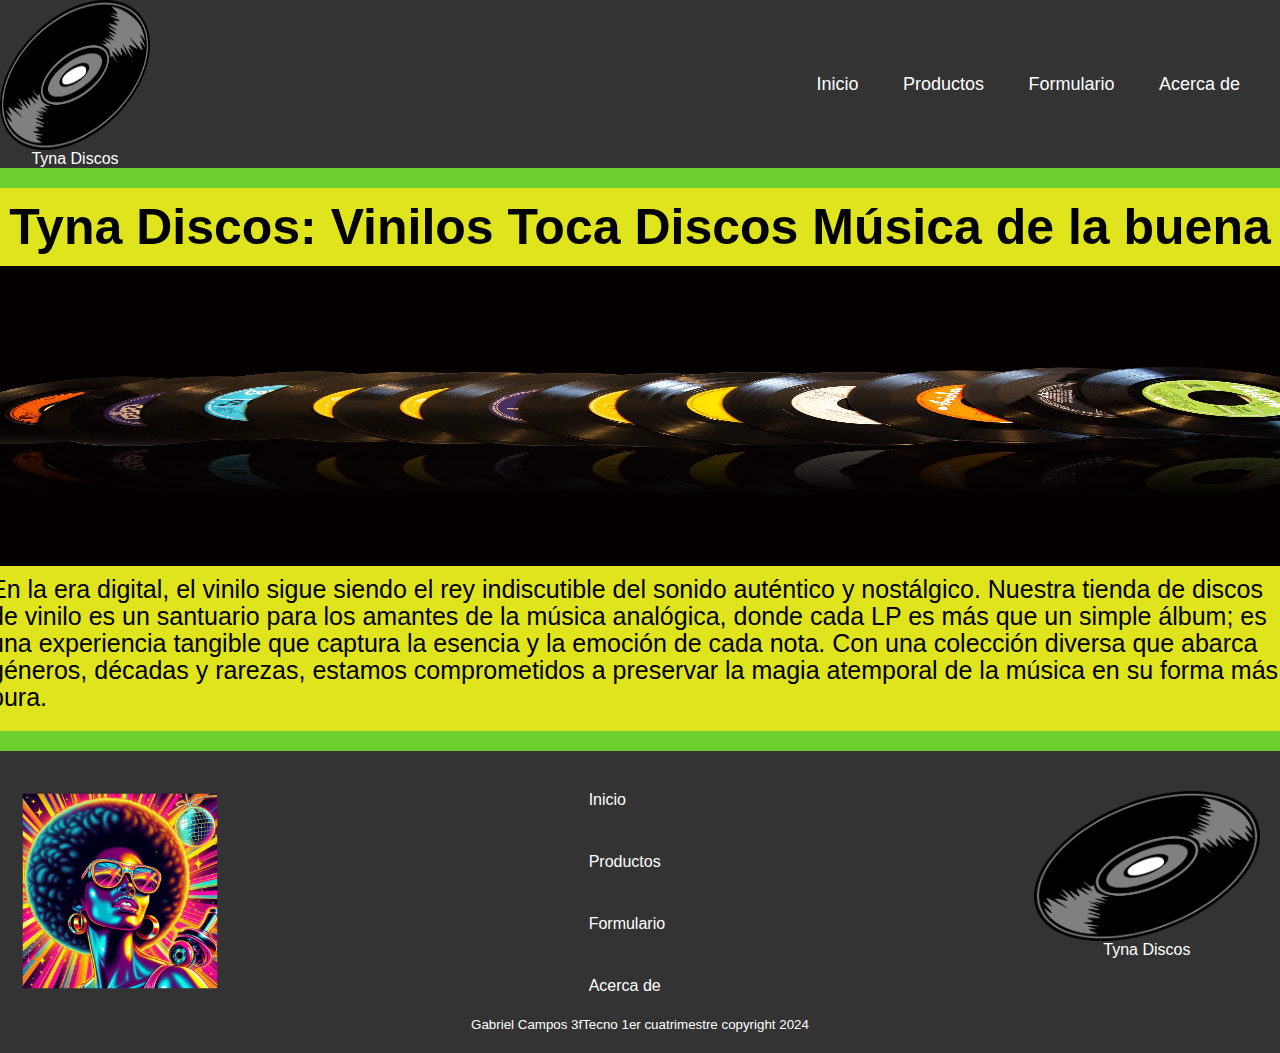
<file: index.html>
<!DOCTYPE html>
<html lang="es">

<head>
  <meta charset="UTF-8">
  <meta name="viewport" content="width=device-width, initial-scale=1.0">
  <title>Tyna Discos</title>
  <link rel="shortcut icon" href="/img/disco.ico" type="image/x-icon">
  <link rel="stylesheet" href="/css/style.css">
</head>

<body>

  <div class="contenedor">

    <header>

      <div class="logo">
        <img src="/img/disco.png" alt="disco" width="150" height="150">
        <p>Tyna Discos</p>
      </div>  
      
      <nav class="menu">
           <a href="/index.html">Inicio</a>
           <a href="/page/producto.html">Productos</a>
           <a href="/page/Formulario.html">Formulario</a>
           <a href="/page/contacto.html">Acerca de</a>
      </nav>

      <div class="img">
        <img src="/img/menu2.png" alt="menu" width="100" heigth="100">
      </div>  

    </header>

    <main>

      <div class="cuerpo">

        

        <h1>Tyna Discos: Vinilos Toca Discos Música de la buena</h1>

    

        
        <article>
          <div><img src="/img/vinyl-records-614062_1920.jpg" alt="vinilos" width="1300" height="300">
          </div>

          <div><p>En la era digital, el vinilo sigue siendo el rey indiscutible del sonido auténtico y nostálgico. Nuestra tienda de discos de vinilo es un santuario para los amantes de la música analógica, donde cada LP es más que un simple álbum; es una experiencia tangible que captura la esencia y la emoción de cada nota. Con una colección diversa que abarca géneros, décadas y rarezas, estamos comprometidos a preservar la magia atemporal de la música en su forma más pura.</p>
          </div> 
        </article>
         
      </div>
    
    </main>

    <footer>

      <div class="barra-footer">

        <div class="logo-footer">
          <img src="/img/mujer.png" alt="mujer" width="200" height="200">
        </div>  

        <nav class="menu-footer">
           <a href="/index.html">Inicio</a>
           <a href="/page/producto.html">Productos</a>
           <a href="/page/Formulario.html">Formulario</a>
           <a href="/page/contacto.html">Acerca de</a>
        </nav>

        <div class="logo-footer2">
             <img src="/img/disco.png" alt="150" height="150">
             <p>Tyna Discos</p>
        </div>
        
      </div>
      
      <div class="info">
        <Small>Gabriel Campos 3fTecno 1er cuatrimestre copyright 2024</Small>
      </div>  

    </footer>

  </div>
  
</body>

</html>
</file>
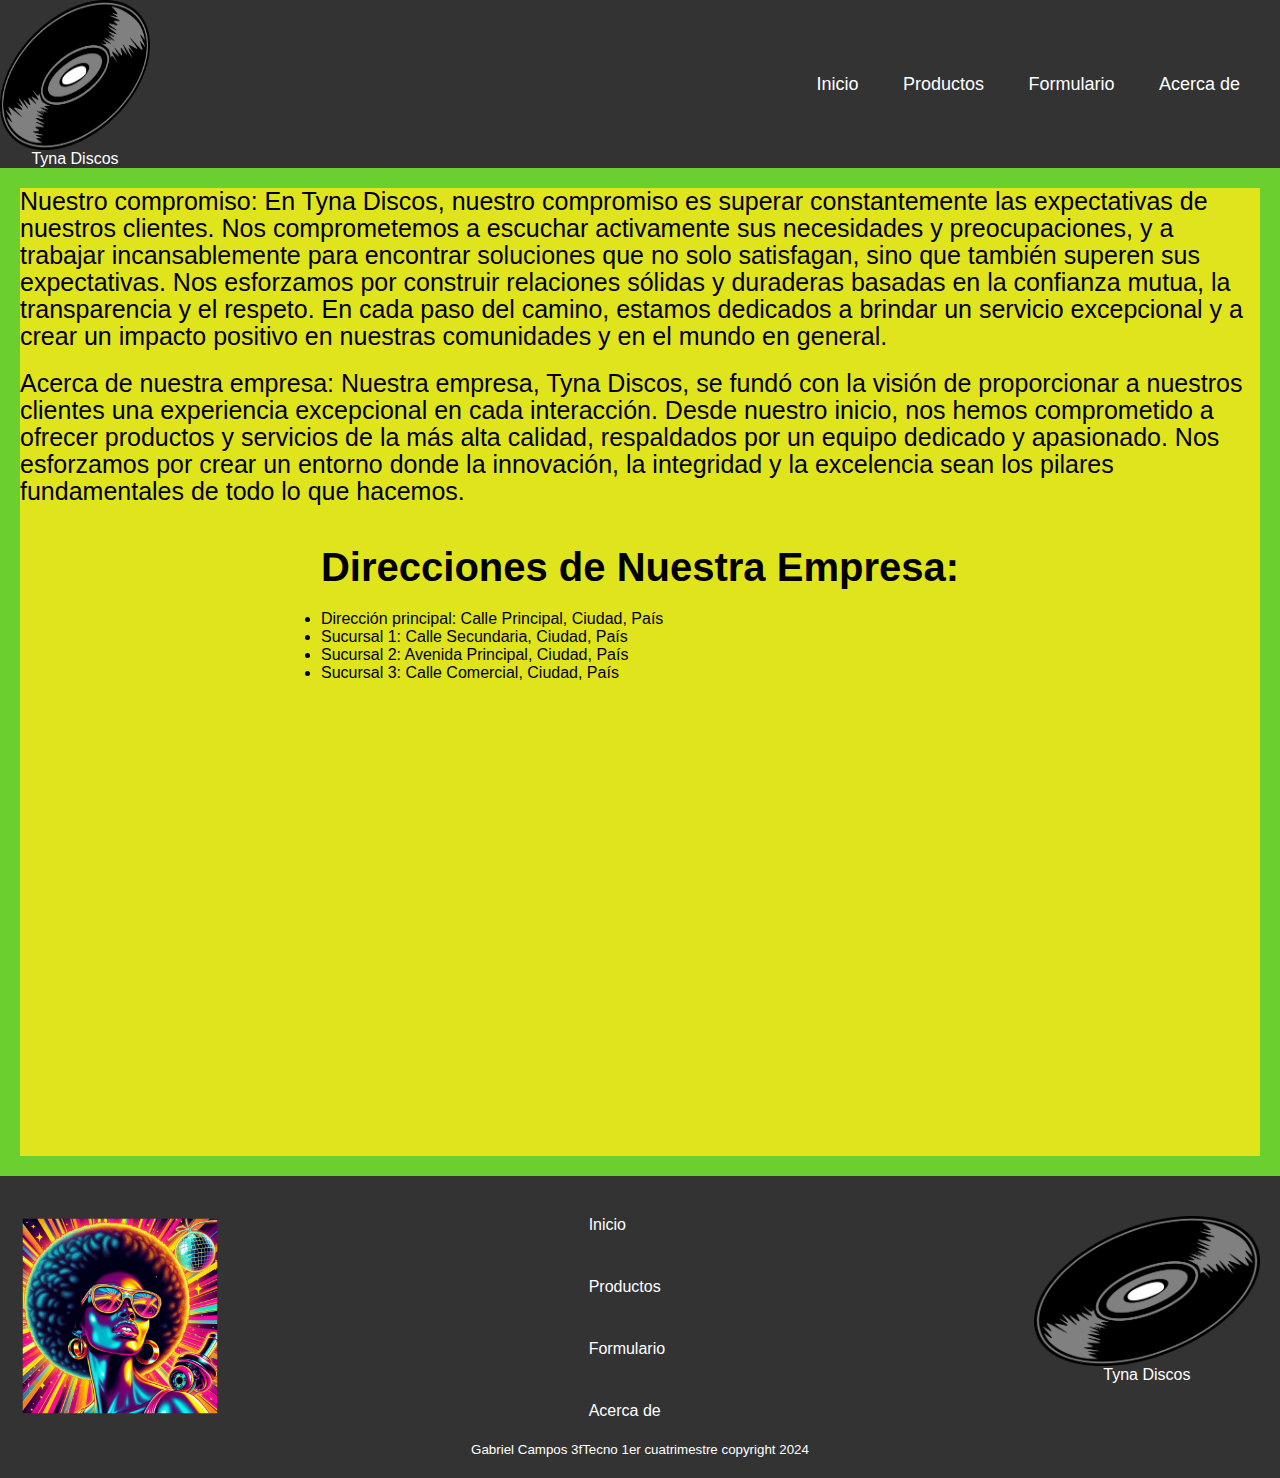
<file: page/contacto.html>
<!DOCTYPE html>
<html lang="es">

<head>
  <meta charset="UTF-8">
  <meta name="viewport" content="width=device-width, initial-scale=1.0">
  <title>Tyna Discos</title>
  <link rel="shortcut icon" href="/img/disco.ico" type="image/x-icon">
  <link rel="stylesheet" href="/css/style.css">
</head>

<body>

  <header>

    <div class="logo">
      <img src="/img/disco.png" alt="disco" width="150" height="150">
      <p>Tyna Discos</p>
    </div>  
    
    <nav class="menu">
         <a href="/index.html">Inicio</a>
         <a href="/page/producto.html">Productos</a>
         <a href="/page/Formulario.html">Formulario</a>
         <a href="/page/contacto.html">Acerca de</a>
    </nav>

    <div class="img">
      <img src="/img/menu2.png" alt="menu" width="100" heigth="100">
    </div>  

  </header>

  <main>

    <div class="cuerpo">

      <article>
        
        <p>Nuestro compromiso:

          En Tyna Discos, nuestro compromiso es superar constantemente las expectativas de nuestros clientes. Nos comprometemos a escuchar activamente sus necesidades y preocupaciones, y a trabajar incansablemente para encontrar soluciones que no solo satisfagan, sino que también superen sus expectativas. Nos esforzamos por construir relaciones sólidas y duraderas basadas en la confianza mutua, la transparencia y el respeto. En cada paso del camino, estamos dedicados a brindar un servicio excepcional y a crear un impacto positivo en nuestras comunidades y en el mundo en general.</p>
    
      </article>

      <article>
        
        <p>Acerca de nuestra empresa:

          Nuestra empresa, Tyna Discos, se fundó con la visión de proporcionar a nuestros clientes una experiencia excepcional en cada interacción. Desde nuestro inicio, nos hemos comprometido a ofrecer productos y servicios de la más alta calidad, respaldados por un equipo dedicado y apasionado. Nos esforzamos por crear un entorno donde la innovación, la integridad y la excelencia sean los pilares fundamentales de todo lo que hacemos.</p>
    
      </article>

      <article>

        <h2>Direcciones de Nuestra Empresa:</h2>
        
        <p>
          <ul>
              <li>Dirección principal: Calle Principal, Ciudad, País</li>
              <li>Sucursal 1: Calle Secundaria, Ciudad, País</li>
              <li>Sucursal 2: Avenida Principal, Ciudad, País</li>
              <li>Sucursal 3: Calle Comercial, Ciudad, País</li>
          </ul></p>
    
      </article>
      
      <article>
        <iframe src="https://www.google.com/maps/embed?pb=!1m14!1m12!1m3!1d890.0084396338907!2d-65.21005047178784!3d-26.83887855484518!2m3!1f0!2f0!3f0!3m2!1i1024!2i768!4f13.1!5e0!3m2!1ses!2sar!4v1714762192376!5m2!1ses!2sar" width="600" height="450" style="border:0;" allowfullscreen="" loading="lazy" referrerpolicy="no-referrer-when-downgrade"></iframe>
      </article>
    
    </div>
  </main>

  <footer>

    <div class="barra-footer">

      <div class="logo-footer">
        <img src="/img/mujer.png" alt="mujer" width="200" height="200">
      </div>  

      <nav class="menu-footer">
         <a href="/index.html">Inicio</a>
         <a href="/page/producto.html">Productos</a>
         <a href="/page/Formulario.html">Formulario</a>
         <a href="/page/contacto.html">Acerca de</a>
      </nav>

      <div class="logo-footer2">
           <img src="/img/disco.png" alt="150" height="150">
           <p>Tyna Discos</p>
      </div>
      
    </div>
    
    <div class="info">
      <Small>Gabriel Campos 3fTecno 1er cuatrimestre copyright 2024</Small>
    </div>  

  </footer>
  
</body>

</html>
</file>
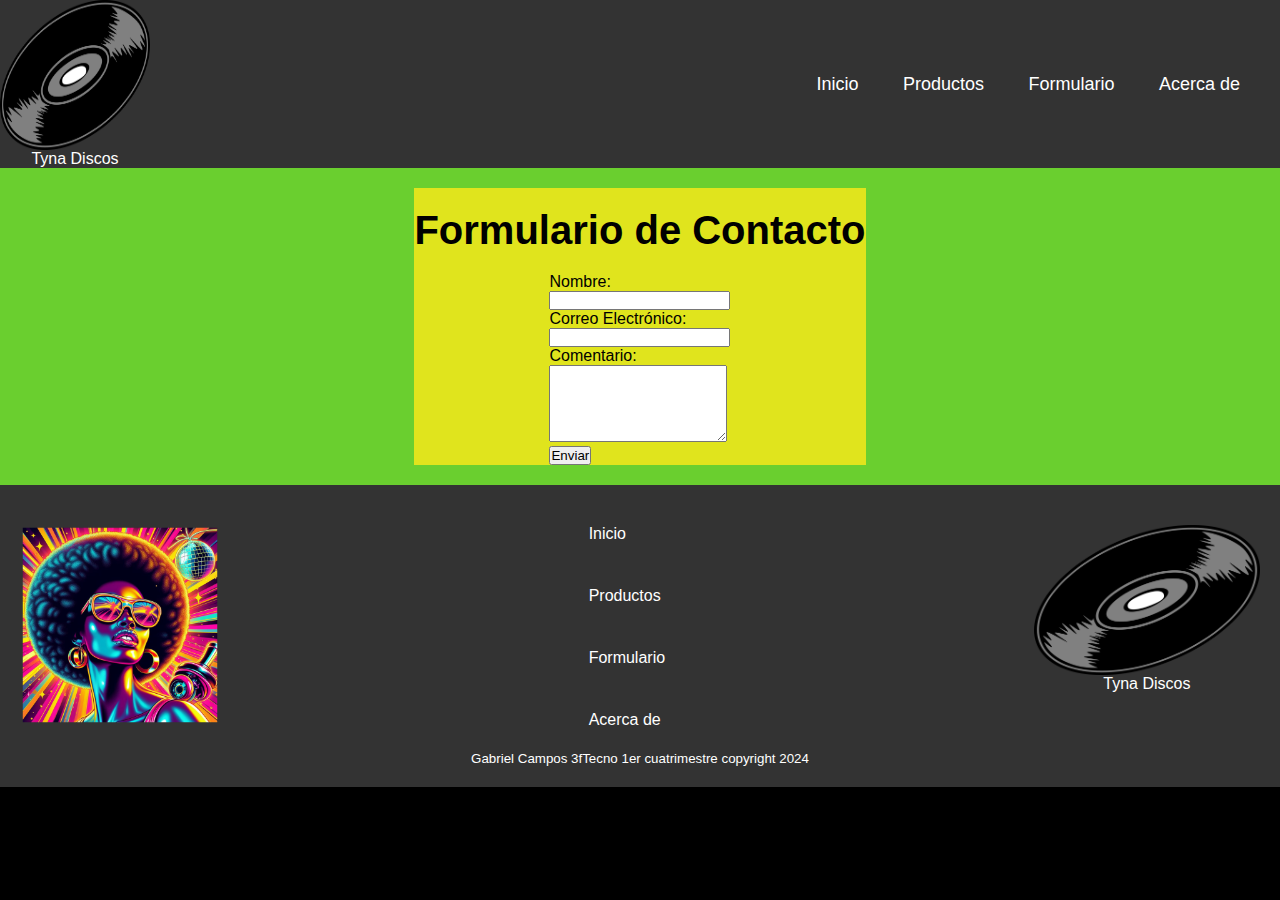
<file: page/Formulario.html>
<!DOCTYPE html>
<html lang="es">

<head>
  <meta charset="UTF-8">
  <meta name="viewport" content="width=device-width, initial-scale=1.0">
  <title>Tyna Discos</title>
  <link rel="shortcut icon" href="/img/disco.ico" type="image/x-icon">
  <link rel="stylesheet" href="/css/style.css">
</head>

<body>

  <header>

    <div class="logo">
      <img src="/img/disco.png" alt="disco" width="150" height="150">
      <p>Tyna Discos</p>
    </div>  
    
    <nav class="menu">
         <a href="/index.html">Inicio</a>
         <a href="/page/producto.html">Productos</a>
         <a href="/page/Formulario.html">Formulario</a>
         <a href="/page/contacto.html">Acerca de</a>
    </nav>

    <div class="img">
      <img src="/img/menu2.png" alt="menu" width="100" heigth="100">
    </div>  

  </header>

  <main>

    <div class="cuerpo">

      <h2>Formulario de Contacto</h2>
    
      <form id="contactForm" action="#" method="post">
        <div>
            <label for="nombre">Nombre:</label><br>
            <input type="text" id="nombre" name="nombre" required><br>
        </div>
        <div>
            <label for="email">Correo Electrónico:</label><br>
            <input type="email" id="email" name="email" required><br>
        </div>
        <div>
            <label for="comentario">Comentario:</label><br>
            <textarea id="comentario" name="comentario" rows="5" required></textarea><br>
        </div>
        <button type="submit">Enviar</button>
      </form>
  
    </div>
  
  
  </main>

  <footer>

    <div class="barra-footer">

      <div class="logo-footer">
        <img src="/img/mujer.png" alt="mujer" width="200" height="200">
      </div>  

      <nav class="menu-footer">
         <a href="/index.html">Inicio</a>
         <a href="/page/producto.html">Productos</a>
         <a href="/page/Formulario.html">Formulario</a>
         <a href="/page/contacto.html">Acerca de</a>
      </nav>

      <div class="logo-footer2">
           <img src="/img/disco.png" alt="150" height="150">
           <p>Tyna Discos</p>
      </div>
      
    </div>
    
    <div class="info">
      <Small>Gabriel Campos 3fTecno 1er cuatrimestre copyright 2024</Small>
    </div>  

  </footer>
  
</body>

</html>
</file>
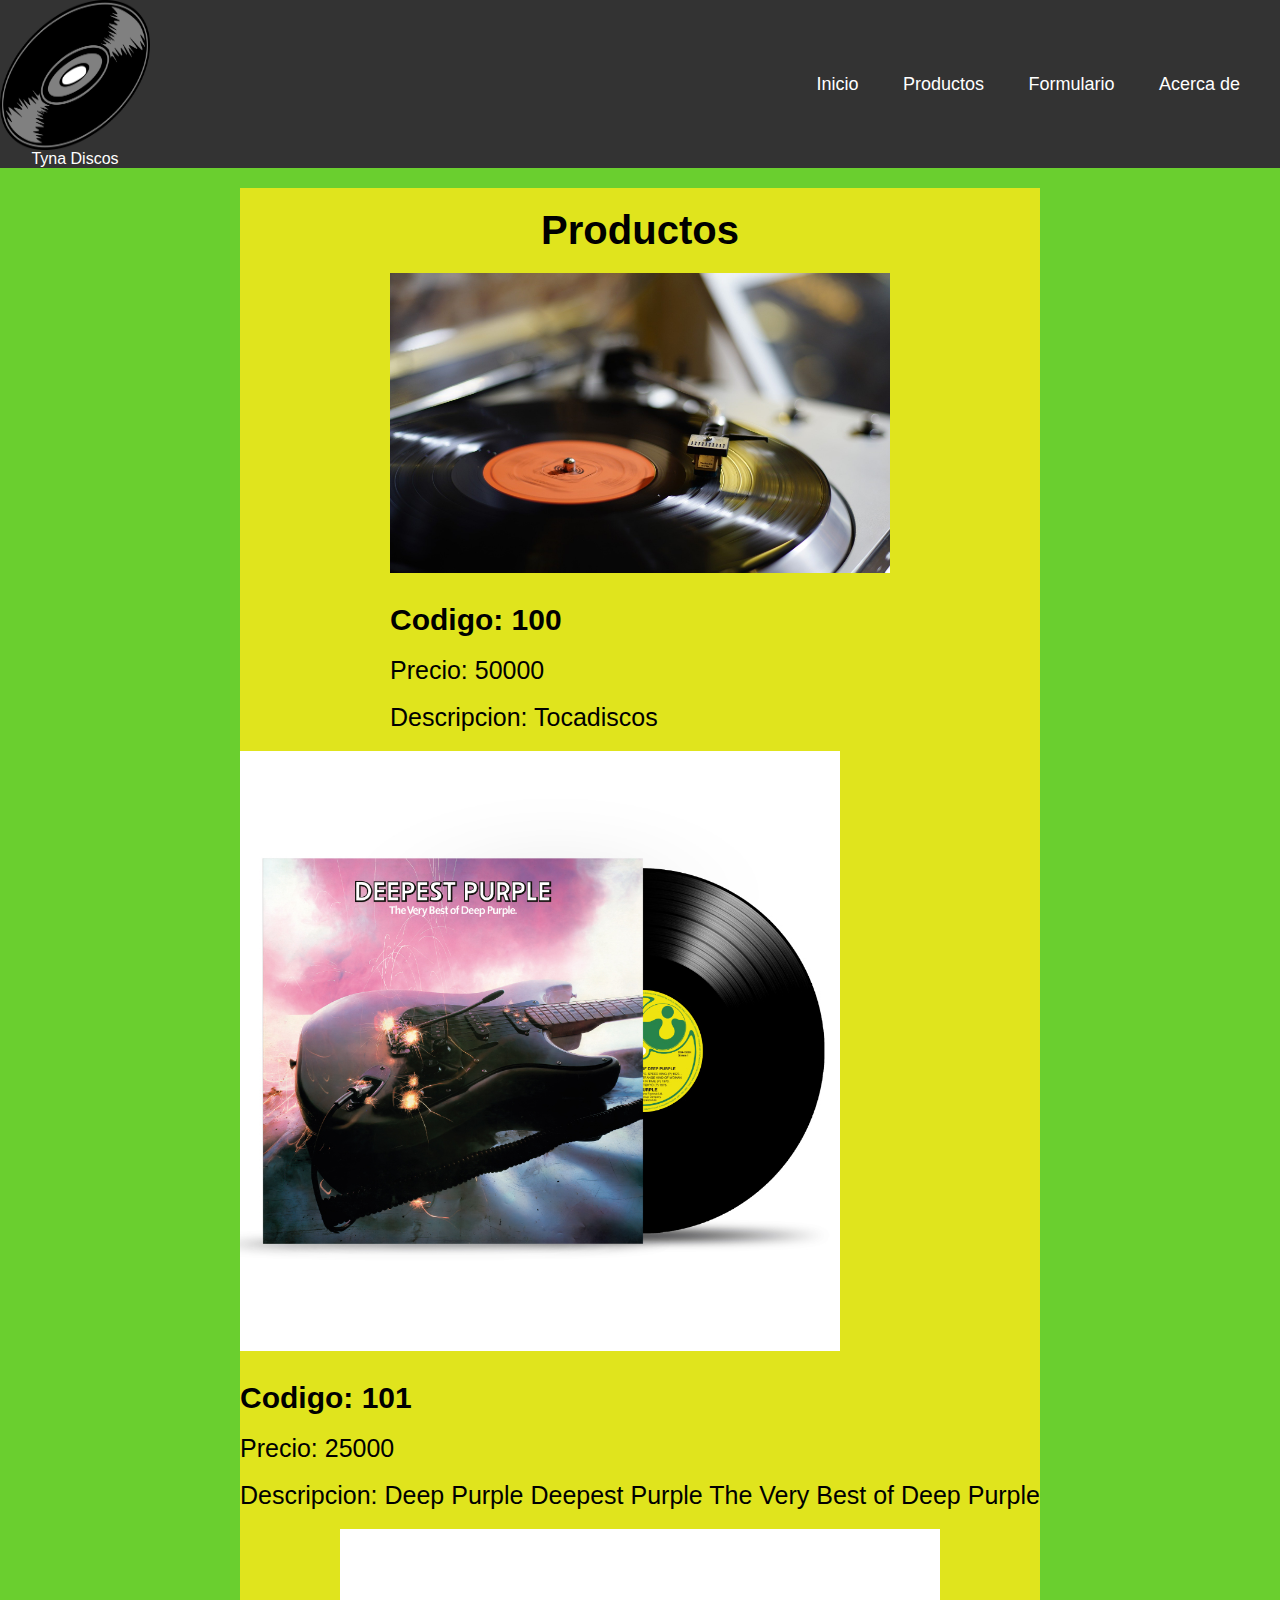
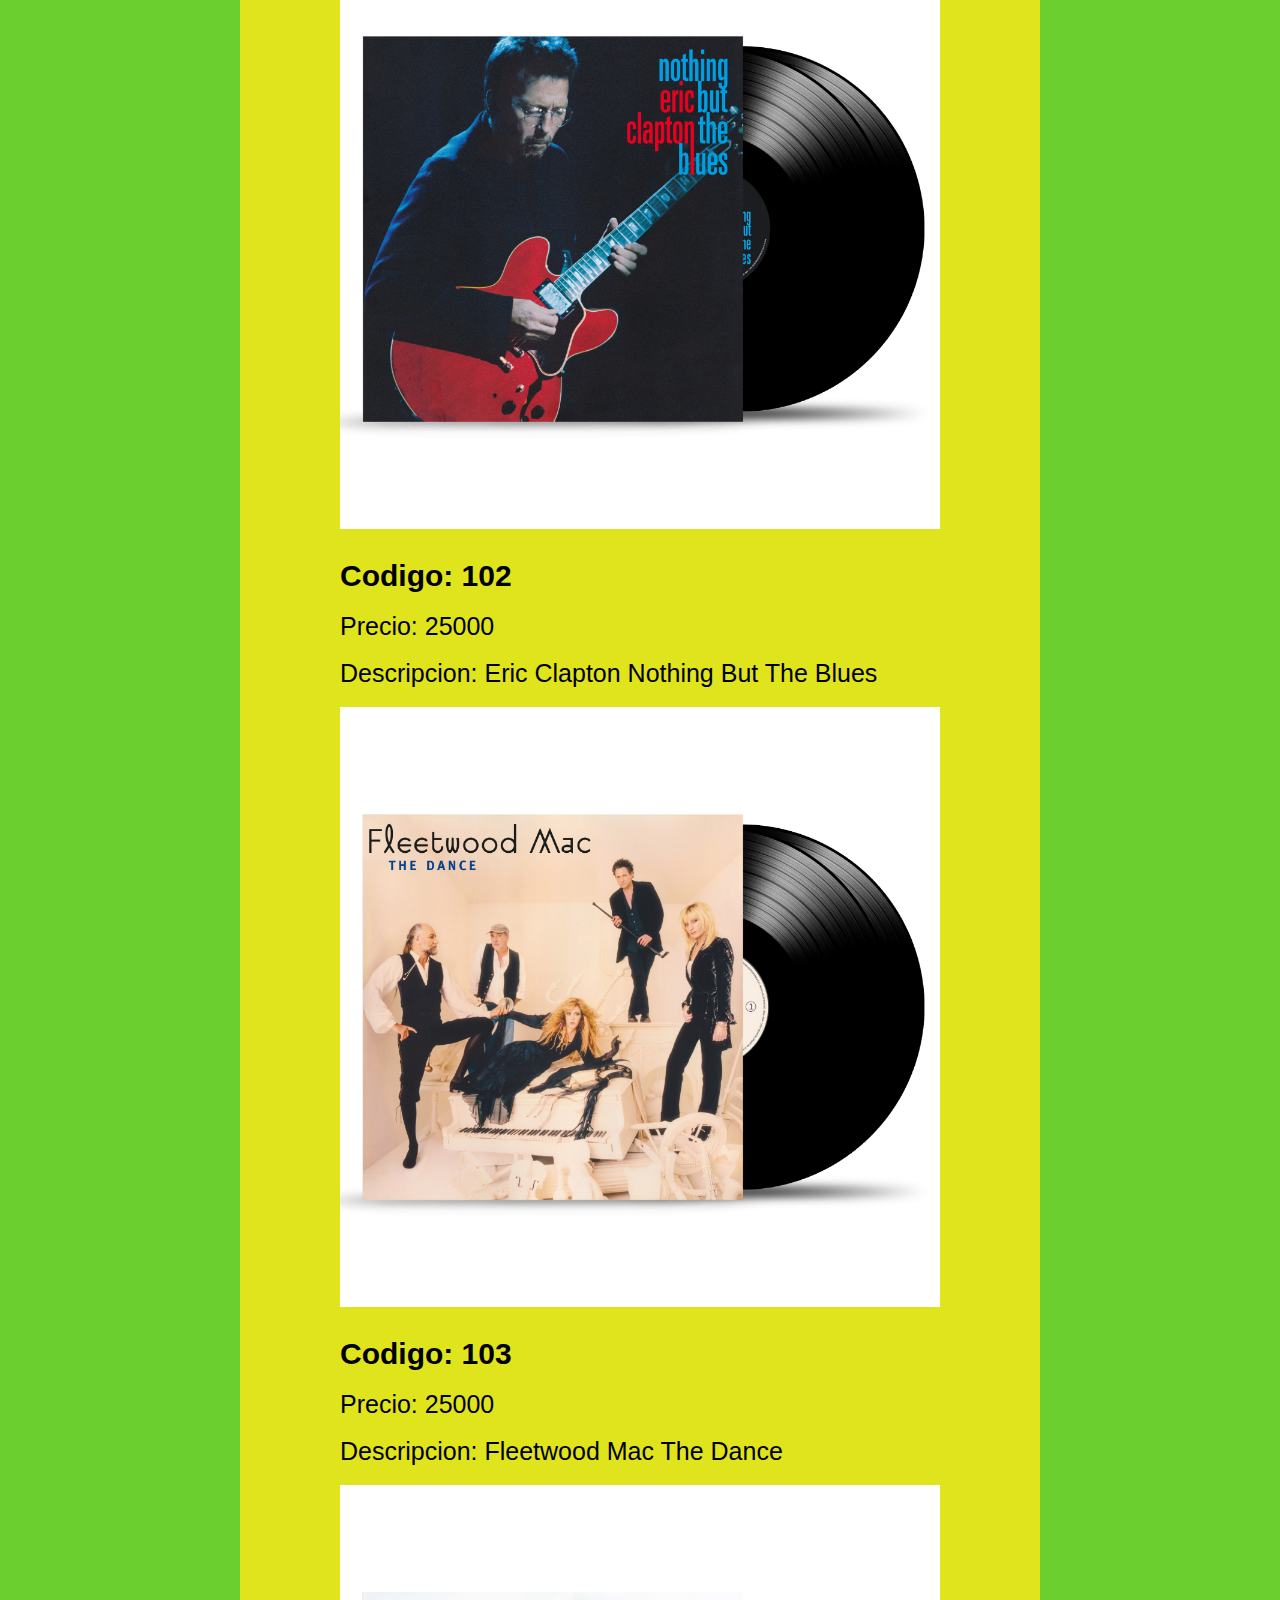
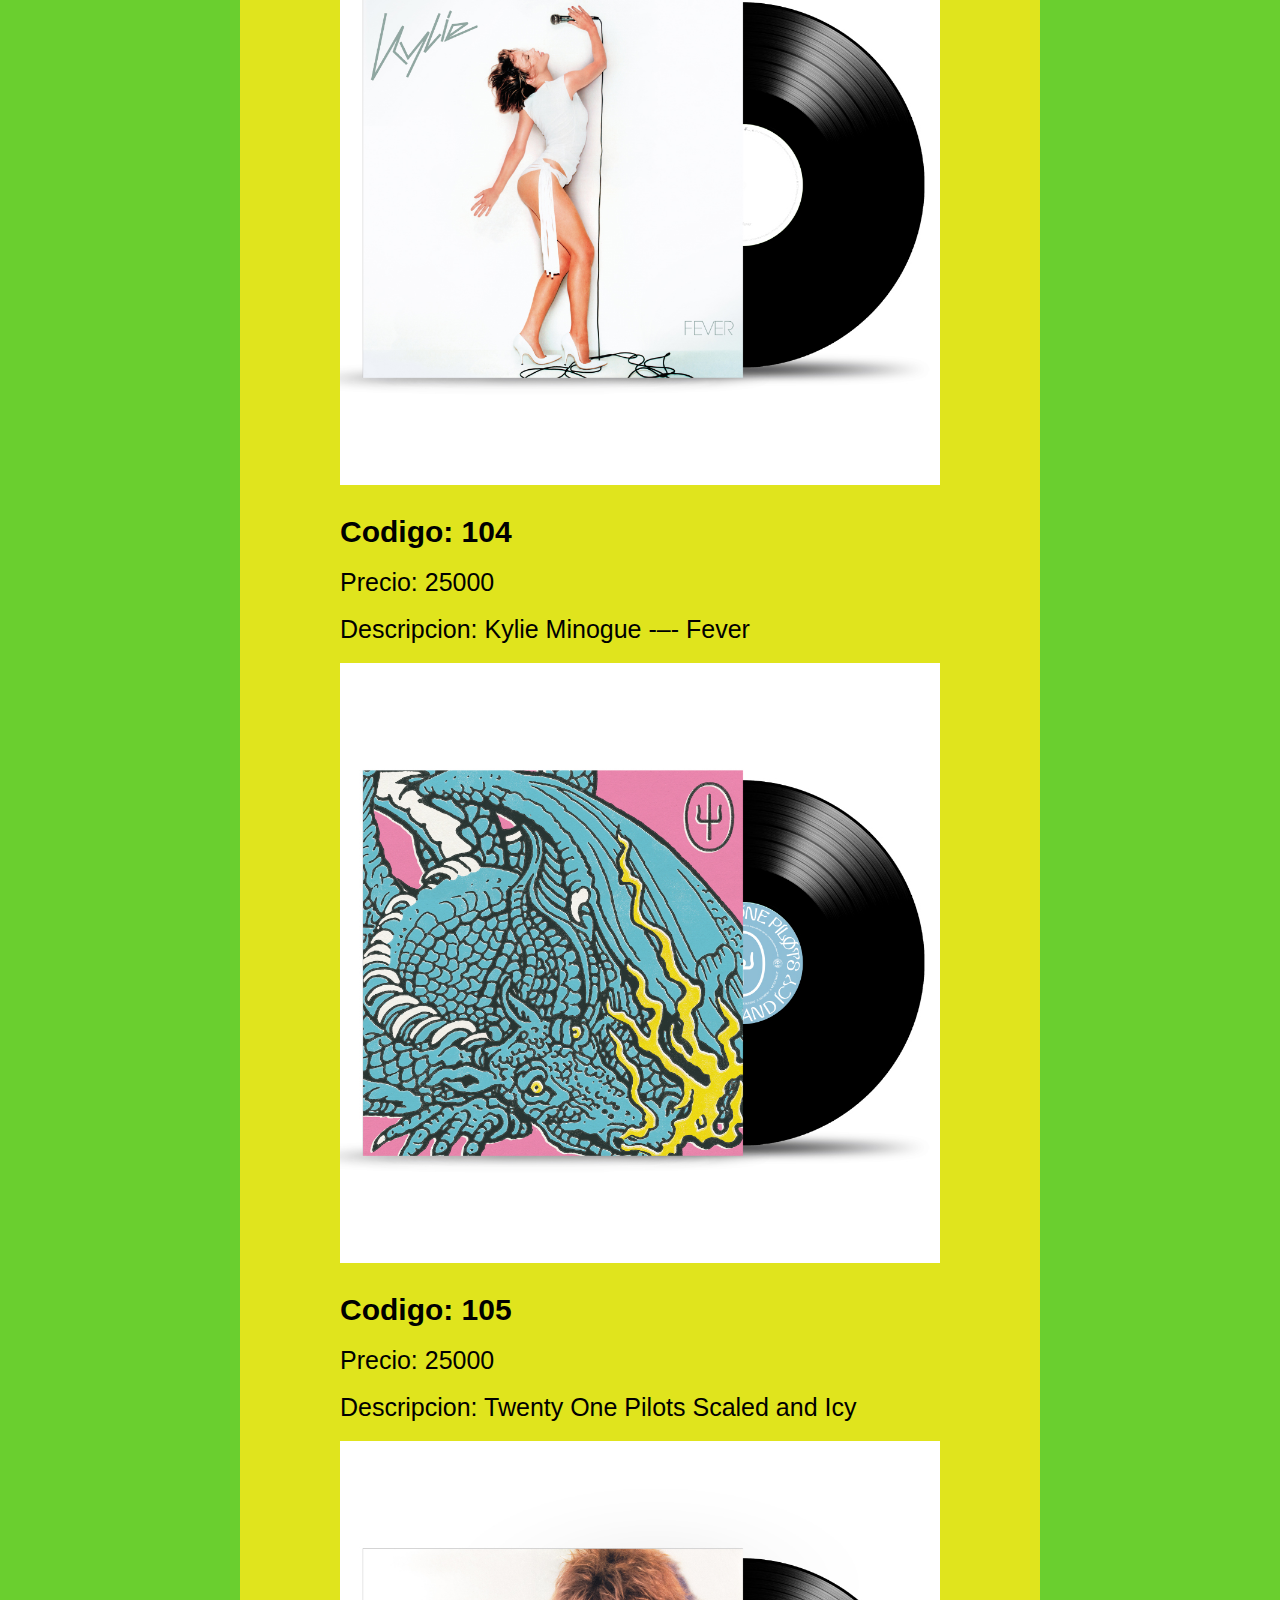
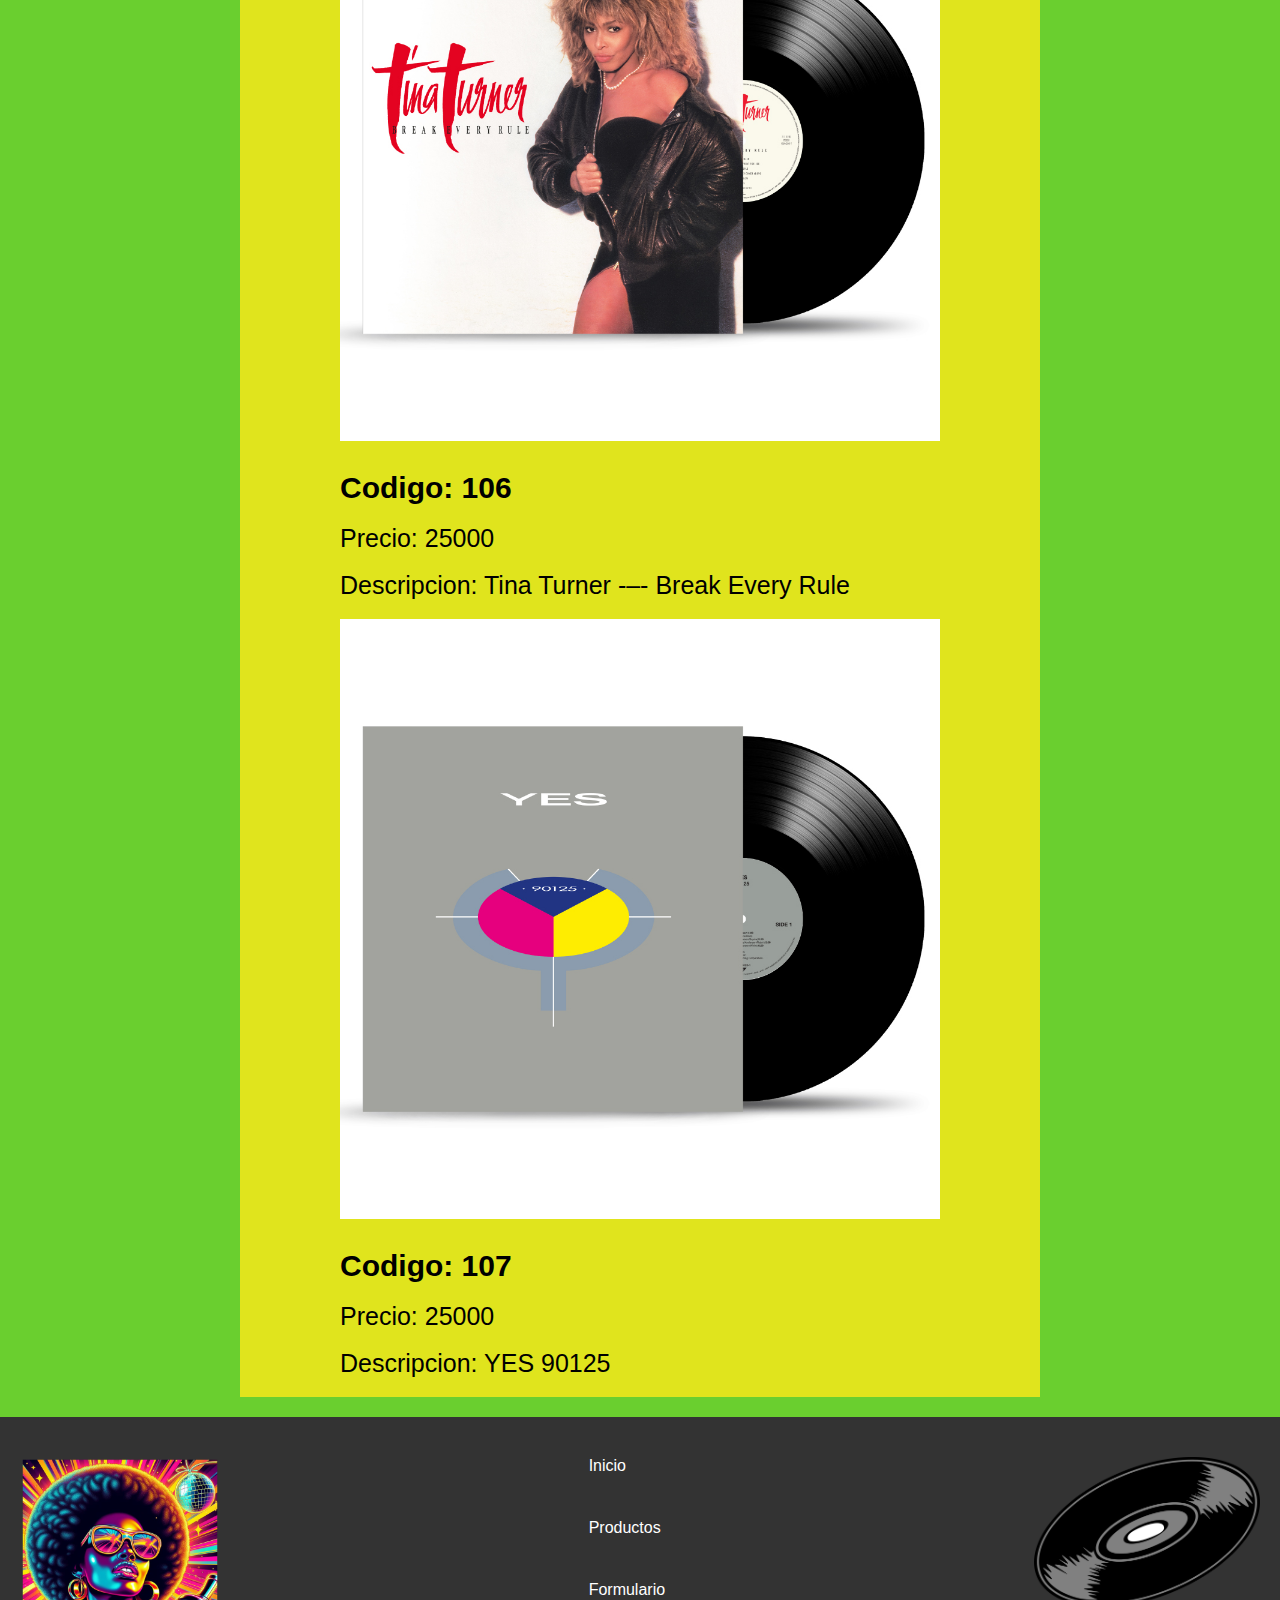
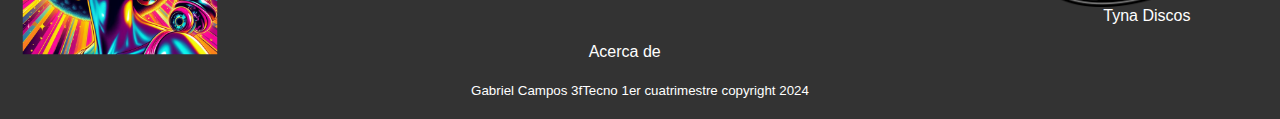
<file: page/producto.html>
<!DOCTYPE html>
<html lang="es">

<head>
  <meta charset="UTF-8">
  <meta name="viewport" content="width=device-width, initial-scale=1.0">
  <title>Tyna Discos</title>
  <link rel="shortcut icon" href="/img/disco.ico" type="image/x-icon">
  <link rel="stylesheet" href="/css/style.css">
</head>

<body>

  <header>

    <div class="logo">
      <img src="/img/disco.png" alt="disco" width="150" height="150">
      <p>Tyna Discos</p>
    </div>  
    
    <nav class="menu">
         <a href="/index.html">Inicio</a>
         <a href="/page/producto.html">Productos</a>
         <a href="/page/Formulario.html">Formulario</a>
         <a href="/page/contacto.html">Acerca de</a>
    </nav>

    <div class="img">
      <img src="/img/menu2.png" alt="menu" width="100" heigth="100">
    </div>  

  </header>

  <main>

    <div class="cuerpo">

    <h2>Productos</h2>

    <article><img src="/img/music-player-7792956_1920.jpg" alt="partitura" width="500" height="300">
             <h3>Codigo: 100</h3>
             <p>Precio: 50000</p>
             <p>Descripcion: Tocadiscos</p>
    </article>

    <article><img src="/img/Deep-Purple-Deepest-Purple-The-Very-Best-of-Deep-Purple.jpg" alt="deep" width="600">
             <h3>Codigo: 101</h3>
             <p>Precio: 25000</p>
             <p>Descripcion: Deep Purple Deepest Purple The Very Best of Deep Purple</p>
    </article>

    <article><img src="/img/Eric-Clapton-Nothing-But-The-Blues.jpg" alt="eric" width="600">
             <h3>Codigo: 102</h3>
             <p>Precio: 25000</p>
             <p>Descripcion: Eric Clapton Nothing But The Blues</p>
    </article>

    <article><img src="/img/Fleetwood-Mac-The-Dance.jpg" alt="fleetwood" width="600">
             <h3>Codigo: 103</h3>
             <p>Precio: 25000</p>
             <p>Descripcion: Fleetwood Mac The Dance</p>
    </article>

    <article><img src="/img/Kylie-Minogue-–-Fever.jpg" alt="kylie" width="600">
             <h3>Codigo: 104</h3>
             <p>Precio: 25000</p>
             <p>Descripcion: Kylie Minogue -–- Fever</p>
    </article>

    <article><img src="/img/Twenty-One-Pilots-Scaled-and-Icy.jpg" alt="twenty" width="600">
             <h3>Codigo: 105</h3>
             <p>Precio: 25000</p>
             <p>Descripcion: Twenty One Pilots Scaled and Icy</p>
    </article>

    <article><img src="/img/Tina-Turner-–-Break-Every-Rule.jpg" alt="tina" width="600">
             <h3>Codigo: 106</h3>
             <p>Precio: 25000</p>
             <p>Descripcion: Tina Turner -–- Break Every Rule</p>
    </article>

    <article><img src="/img/YES-90125.jpg" alt="yes" width="600">
             <h3>Codigo: 107</h3>
             <p>Precio: 25000</p>
            <p>Descripcion: YES 90125</p>
    </article>
  </div>
  
  
  </main>

  <footer>

    <div class="barra-footer">

      <div class="logo-footer">
        <img src="/img/mujer.png" alt="mujer" width="200" height="200">
      </div>  

      <nav class="menu-footer">
         <a href="/index.html">Inicio</a>
         <a href="/page/producto.html">Productos</a>
         <a href="/page/Formulario.html">Formulario</a>
         <a href="/page/contacto.html">Acerca de</a>
      </nav>

      <div class="logo-footer2">
           <img src="/img/disco.png" alt="150" height="150">
           <p>Tyna Discos</p>
      </div>
      
    </div>
    
    <div class="info">
      <Small>Gabriel Campos 3fTecno 1er cuatrimestre copyright 2024</Small>
    </div>  

  </footer>
  
</body>

</html>
</file>
<file: css/style.css>
* {
  margin: 0;
  padding: 0;
  -webkit-box-sizing: border-box;
  -moz-box-sizing: border-box;
  box-sizing: border-box;
}

body {
  font-family: sans-serif;
  background: #000;
}

.contenedor {
  margin: auto;
  width: 100%;
  
}
/*************************************/
header {
  width: 100%;
  background: rgba(255,255,255, .2);
  padding: 50px o;
  display: flex;
  flex-direction: row;
  justify-content: space-between;
  align-items: center;

}

.logo {
  color: #fff;
  display: flex;
  flex-direction: column;
  align-items: center; 
}

header .menu a {
  color: #fff;
  text-decoration: none;
  margin-right: 40px;
  font-size: 18px;
}

header .menu a:hover {
  text-decoration: underline;
}

.img {
  display: none;
}

/***********************************/

main {
  background: #6acf2f;
  padding: 20px;
  width: 100%;
  display: flex;
  flex-direction: column;
  align-items: center;
  justify-content: center;
}

.cuerpo {
  background-color: rgb(224, 228, 29);
  display: flex;
  flex-direction: column;
  align-items: center;
  justify-content: center;
}

.cuerpo h1{
  font-size: 50px;
  margin-top: 10px;
  margin-bottom: 10px;
}

.cuerpo h2 {
  font-size: 40px;
  margin-top: 20px;
  margin-bottom: 20px;
}

.cuerpo h3 {
  font-size: 30px;
  margin-top: 20px;
  margin-bottom: 20px;
}

.cuerpo article img{
  margin-bottom: 10px;
  vertical-align: top;

}

.cuerpo article p {
  margin-bottom: 20px;
  font-size: 25px;
  line-height: 27px;

}



/**********************************/
footer {
  color: #fff;
  width: 100%;
  padding: 20px 0;
  background: rgba(255,255,255, .2);
  display: flex;
  flex-direction: row;
  flex-wrap:wrap;
  justify-content: space-between;
  align-items: center;
}

.barra-footer {
  width: 100%;
  padding: 20px;
  display: flex;
  flex-direction: row;
  flex-wrap: wrap;
  justify-content: space-between;
}

.menu-footer {
  display: flex;
  flex-direction: column;
  justify-content: space-between;

}

.menu-footer a{
  color: #fff;
  text-decoration: none;
}

footer .menu-footer a:hover {
  text-decoration: underline;
}

.logo-footer2 {
  display: flex;
  flex-direction: column;
  align-items: center;
}

.info {
  width: 100%;
  text-align: center;
}

@media  screen and (max-width: 430px) {
  header .img {
    display: block;
  }
  header .logo {
    display: none;

  }
  
}
</file>
